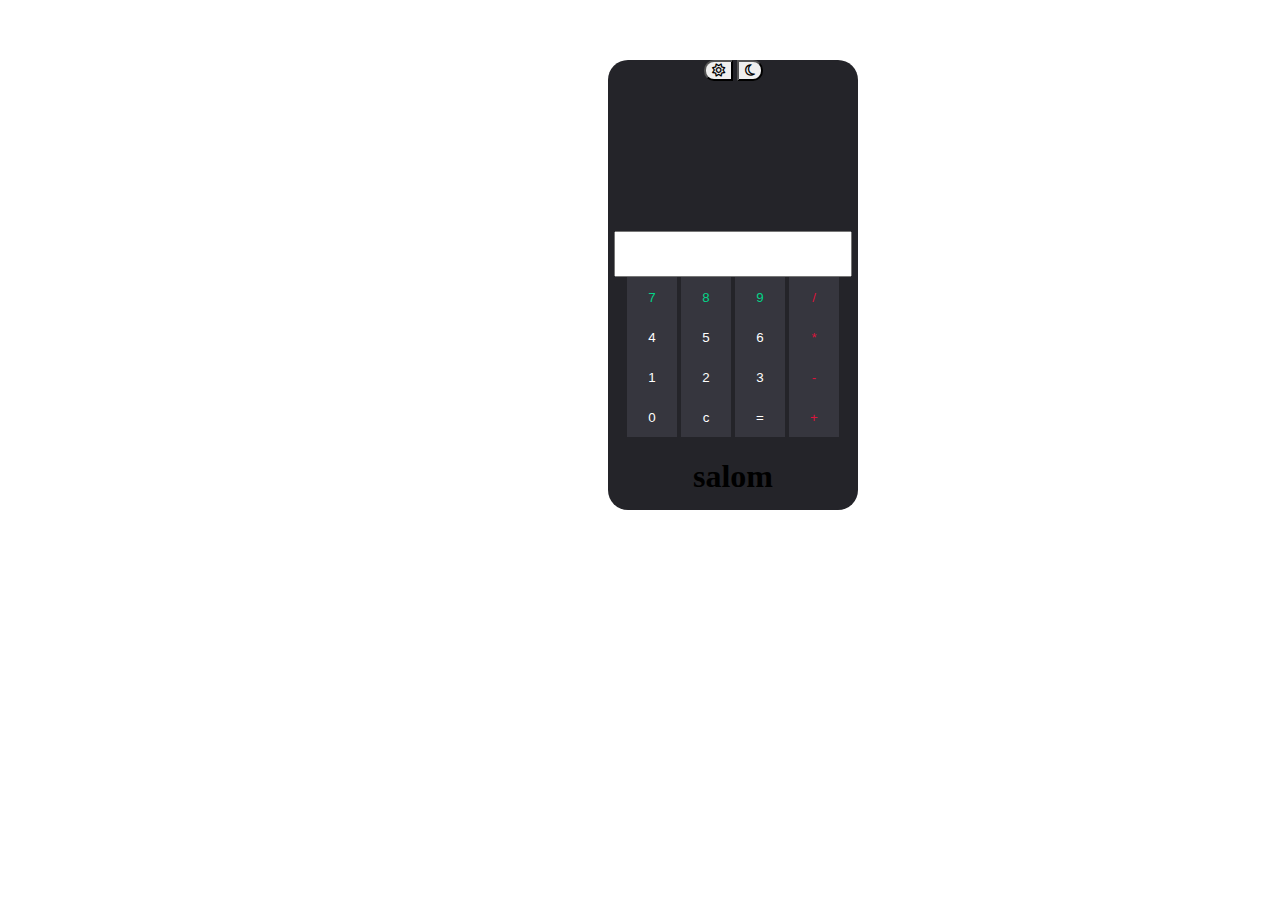
<file: index.html>
<!DOCTYPE html>
<html lang="en">
<head>
    <meta charset="UTF-8">
    <meta http-equiv="X-UA-Compatible" content="IE=edge">
    <meta name="viewport" content="width=device-width, initial-scale=1.0">
    <title>Document</title>
    <link rel="stylesheet" href="https://cdnjs.cloudflare.com/ajax/libs/font-awesome/6.4.0/css/all.min.css">
    <link rel="stylesheet" href="style.css">
</head>
<body>
    
    <form id="form1" class="form1" action="">
          <button type="button" onclick="oq()" id="btn1"><i class="fa-regular fa-sun"></i></button>
          <button type="button" onclick="qora()"  id="btn2"><i class="fa-regular fa-moon"></i></button>
           <br>
          <input class="a2" id="inp" type="text">
          <br>
          <input  onclick="yoz1()" id="btn" type="button" value="7">
          <input onclick="yoz2()"  id="btn" type="button" value="8">
          <input  id="btn" type="button" value="9">
          <input  id="btn3" type="button" value="/">
          <br>
          <input  id="btn4" type="button" value="4">
          <input  id="btn4" type="button" value="5">
          <input  id="btn4" type="button" value="6">
          <input onclick="yoz8()"  id="btn3" type="button" value="*">
          <br>    
          <input  id="btn4" type="button" value="1">
          <input  id="btn4" type="button" value="2">
          <input  id="btn4" type="button" value="3">
          <input  id="btn3" type="button" value="-">
          <br>    
          <input style=""  id="btn4" type="button" value="0">
          <input  id="btn4" type="button" value="c">
          <input  onclick="hisobla()" id="btn4" type="button" value="=">
          <input style=""  id="btn3" type="button" value="+">
        <h1>salom</h1>
    </form>


    <script src="main.js"></script>
</body>
</html>
</file>
<file: style.css>
.form1{
    width: 250px;
    height: 450px;
    background-color: rgb(36, 36, 41);
    margin-top: 60px;
    margin-left: 600px;
    border-radius: 20px;
    text-align: center;
}
#btn1{
    border-radius: 10px 0px 0px 10px;
}
#btn2{
        border-radius: 0px 10px 10px 0px;
}
#inp{
    margin-top: 150px;
    width: calc(100% - 20px);
    height: 40px;

}
#btn3{
    width: 50px;
    height: 40px;
    background-color: rgb(54, 54, 62);
    color: crimson;
    border: none;
   
}
#btn{
    width: 50px;
    height: 40px;
    background-color: rgb(54, 54, 62);
    color: rgb(4, 212, 136);
    border: none;
    
}
#btn4{
    width: 50px;
    height: 40px;
    background-color: rgb(54, 54, 62);
    color: rgb(255, 255, 255);
    border: none;
}
</file>
